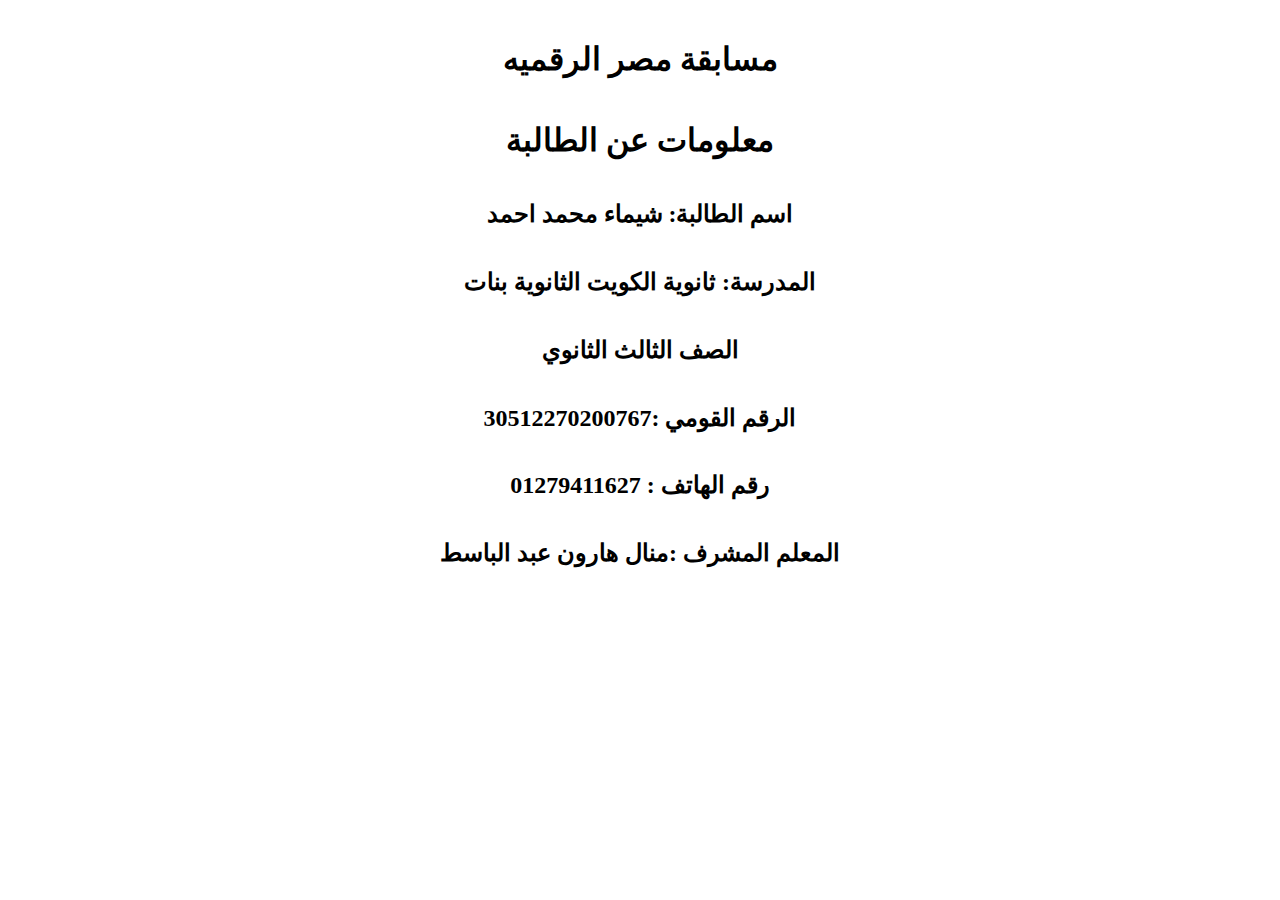
<file: index2.html>
<!DOCTYPE html>
<html lang="en">
<head>
    <meta charset="UTF-8">
    <meta name="viewport" content="width=device-width, initial-scale=1.0">
    <link rel="stylesheet" href="style2.css">
    <title>about me</title>
</head>
<body>
    <h1 class="heading-1">مسابقة مصر الرقميه</h1>
     <div class="information">
        <h1>معلومات عن الطالبة </h1>
        <h2>اسم الطالبة: شيماء محمد احمد</h2>
        <h2>المدرسة: ثانوية الكويت الثانوية بنات </h2>
         <h2>الصف الثالث الثانوي</h2>
         <h2>الرقم القومي :30512270200767</h2>
         <h2>رقم الهاتف : 01279411627</h2>
         <h2>المعلم المشرف :منال هارون عبد الباسط</h2>

     </div>

</body>
</html>
</file>
<file: style2.css>
.heading-1{
    text-align: center;
    margin-top: 40px;
}

.information{
    display: flex;
    flex-direction: column;
    justify-content: center;
    align-items: center;
}
</file>
